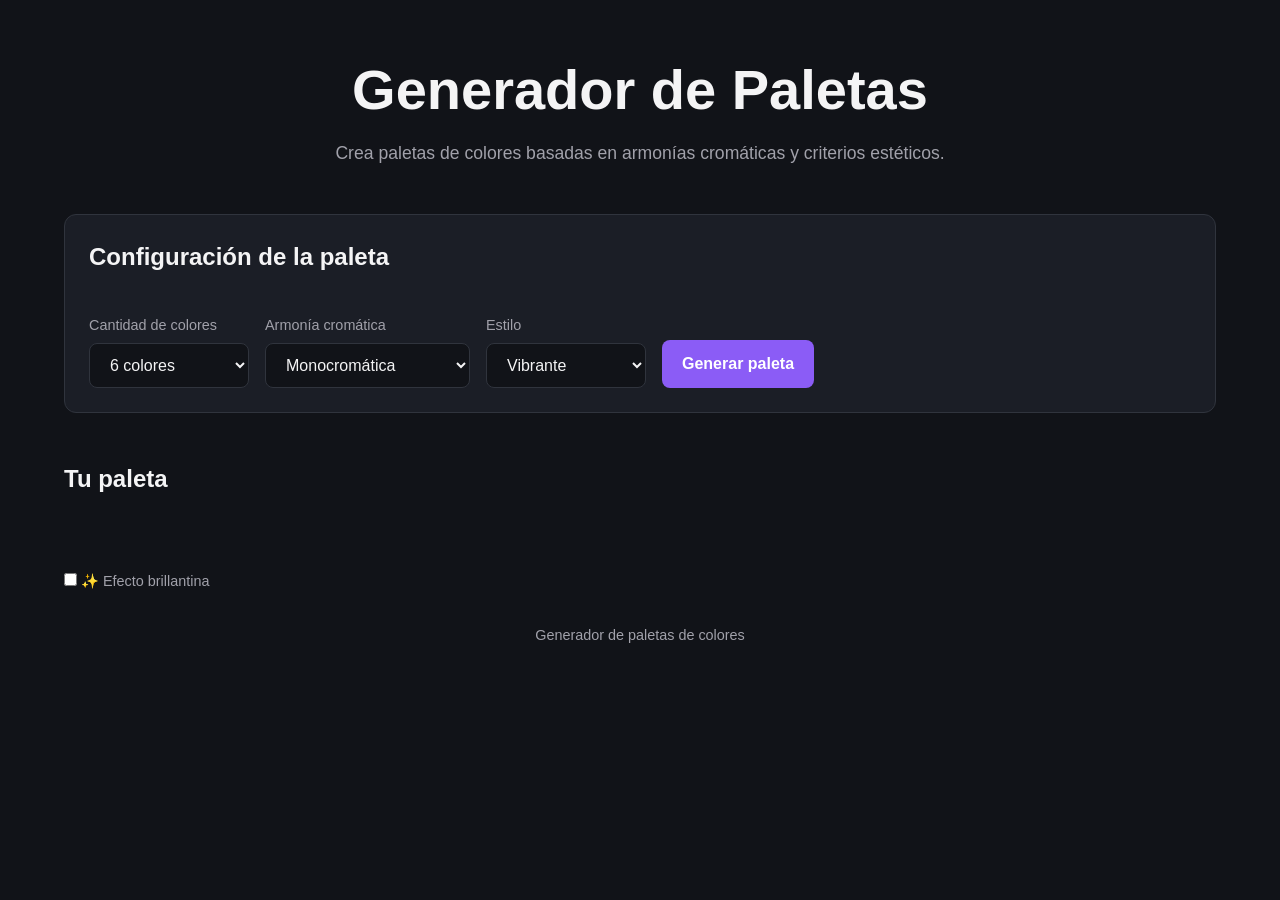
<file: index.html>
<!DOCTYPE html>
<html lang="es">

<head>
    <meta charset="UTF-8">
    <meta name="viewport" content="width=device-width, initial-scale=1.0">

    <title>Generador de Paletas</title>

    <link rel="stylesheet" href="styles.css">
</head>

<body>

    <header>
        <h1>Generador de Paletas</h1>

        <p>
            Crea paletas de colores basadas en armonías cromáticas y criterios estéticos.
        </p>
    </header>

    <main>

        <section aria-labelledby="palette-settings-title">

            <h2 id="palette-settings-title">
                Configuración de la paleta
            </h2>

            <div class="setting">

                <label for="palette-size">
                    Cantidad de colores
                </label>

                <select id="palette-size" name="palette-size">
                    <option value="6">6 colores</option>
                    <option value="8">8 colores</option>
                    <option value="9">9 colores</option>
                </select>

            </div>


            <div class="setting">

                <label for="harmony">
                    Armonía cromática
                </label>

                <select id="harmony" name="harmony">

                    <option value="monochromatic">
                        Monocromática
                    </option>

                    <option value="analogous">
                        Análoga
                    </option>

                    <option value="complementary">
                        Complementaria
                    </option>

                    <option value="splitComplementary">
                        Split-complementaria
                    </option>

                    <option value="triadic">
                        Triádica
                    </option>

                    <option value="tetradic">
                        Tetrádica
                    </option>

                    <option value="random">
                        Aleatoria
                    </option>

                </select>

            </div>


            <div class="setting">

                <label for="style">
                    Estilo
                </label>

                <select id="style" name="style">

                    <option value="vibrant">
                        Vibrante
                    </option>

                    <option value="pastel">
                        Pastel
                    </option>

                    <option value="dark">
                        Oscura
                    </option>

                    <option value="light">
                        Clara
                    </option>

                    <option value="muted">
                        Apagada
                    </option>

                </select>

            </div>


            <button type="button" id="generate-button">
                Generar paleta
            </button>

        </section>


        <section aria-labelledby="palette-title">

            <h2 id="palette-title">
                Tu paleta
            </h2>

            <div id="palette" aria-live="polite" aria-label="Colores de la paleta">
                <!-- Los colores serán generados por JavaScript -->
            </div>

        </section>

        <div class="glitter-setting">

            <label>
                <input type="checkbox" id="glitter-toggle">
                ✨ Efecto brillantina
            </label>

        </div>

    </main>


    <footer>

        <p>
            Generador de paletas de colores
        </p>

    </footer>


    <div id="toast" role="status" aria-live="polite" aria-atomic="true">
    </div>


    <script src="script.js"></script>

</body>

</html>
</file>
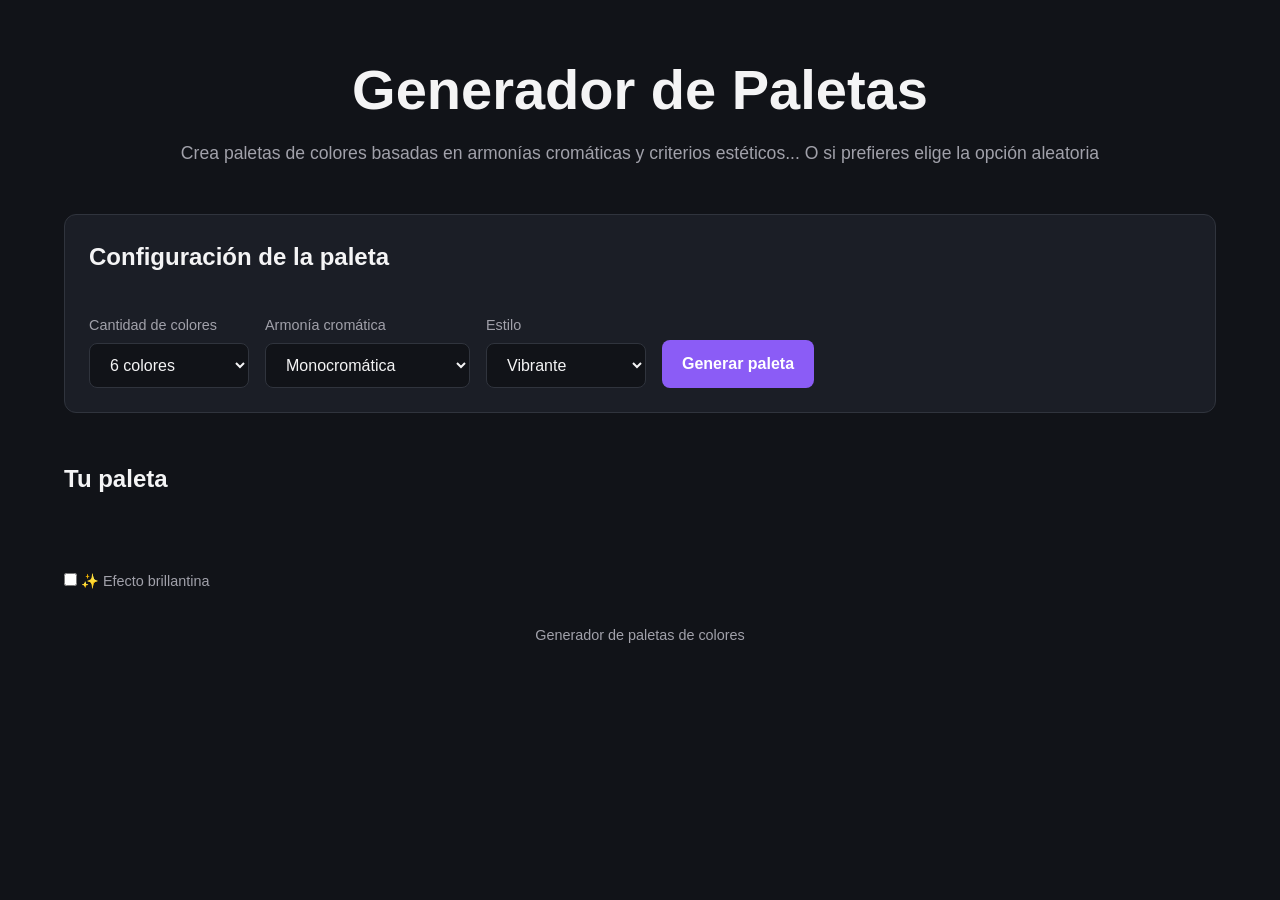
<file: Desarrollo/index.html>
<!DOCTYPE html>
<html lang="es">

<head>
    <meta charset="UTF-8">
    <meta name="viewport" content="width=device-width, initial-scale=1.0">

    <title>Generador de Paletas</title>

    <link rel="stylesheet" href="styles.css">
</head>

<body>

    <header>
        <h1>Generador de Paletas</h1>

        <p>
            Crea paletas de colores basadas en armonías cromáticas y criterios estéticos... O si prefieres elige la
            opción aleatoria
        </p>
    </header>

    <main>

        <section aria-labelledby="palette-settings-title">

            <h2 id="palette-settings-title">
                Configuración de la paleta
            </h2>

            <div class="setting">

                <label for="palette-size">
                    Cantidad de colores
                </label>

                <select id="palette-size" name="palette-size">
                    <option value="6">6 colores</option>
                    <option value="8">8 colores</option>
                    <option value="9">9 colores</option>
                </select>

            </div>


            <div class="setting">

                <label for="harmony">
                    Armonía cromática
                </label>

                <select id="harmony" name="harmony">

                    <option value="monochromatic">
                        Monocromática
                    </option>

                    <option value="analogous">
                        Análoga
                    </option>

                    <option value="complementary">
                        Complementaria
                    </option>

                    <option value="splitComplementary">
                        Split-complementaria
                    </option>

                    <option value="triadic">
                        Triádica
                    </option>

                    <option value="tetradic">
                        Tetrádica
                    </option>

                    <option value="random">
                        Aleatoria
                    </option>

                </select>

            </div>


            <div class="setting">

                <label for="style">
                    Estilo
                </label>

                <select id="style" name="style">

                    <option value="vibrant">
                        Vibrante
                    </option>

                    <option value="pastel">
                        Pastel
                    </option>

                    <option value="dark">
                        Oscura
                    </option>

                    <option value="light">
                        Clara
                    </option>

                    <option value="muted">
                        Apagada
                    </option>

                </select>

            </div>


            <button type="button" id="generate-button">
                Generar paleta
            </button>

        </section>


        <section aria-labelledby="palette-title">

            <h2 id="palette-title">
                Tu paleta
            </h2>

            <div id="palette" aria-live="polite" aria-label="Colores de la paleta">
                <!-- Los colores serán generados por JavaScript -->
            </div>

        </section>

        <div class="glitter-setting">

            <label>
                <input type="checkbox" id="glitter-toggle">
                ✨ Efecto brillantina
            </label>

        </div>

    </main>


    <footer>

        <p>
            Generador de paletas de colores
        </p>

    </footer>


    <div id="toast" role="status" aria-live="polite" aria-atomic="true">
    </div>


    <script src="script.js"></script>

</body>

</html>
</file>
<file: styles.css>
/* =========================
   VARIABLES
   ========================= */

:root {
  --background: #111318;
  --surface: #1b1e26;
  --surface-hover: #242832;

  --text: #f4f4f5;
  --text-muted: #a1a1aa;

  --accent: #8b5cf6;
  --accent-hover: #7c3aed;

  --border: #30343d;

  --radius: 0.75rem;
}

/* =========================
   RESET BÁSICO
   ========================= */

* {
  box-sizing: border-box;
  margin: 0;
  padding: 0;
}

body {
  min-height: 100vh;

  background-color: var(--background);
  color: var(--text);

  font-family: Arial, sans-serif;
  line-height: 1.5;
}

/* =========================
   HEADER
   ========================= */

header {
  padding: 3rem 5%;
  text-align: center;
}

header h1 {
  margin-bottom: 0.5rem;
  font-size: clamp(2rem, 5vw, 3.5rem);
}

header p {
  color: var(--text-muted);
  font-size: 1.1rem;
}

/* =========================
   MAIN
   ========================= */

main {
  width: min(90%, 75rem);
  margin: 0 auto;
}

/* =========================
   CONFIGURACIÓN
   ========================= */

section {
  margin-bottom: 3rem;
}

section h2 {
  margin-bottom: 1.5rem;
  font-size: 1.5rem;
}

section:first-child {
  display: flex;
  align-items: end;
  gap: 1rem;
  flex-wrap: wrap;

  padding: 1.5rem;

  background-color: var(--surface);
  border: 0.0625rem solid var(--border);
  border-radius: var(--radius);
}

section:first-child h2 {
  width: 100%;
}

/* =========================
   SELECTOR
   ========================= */

section:first-child div {
  display: flex;
  flex-direction: column;
  gap: 0.4rem;
}

label {
  color: var(--text-muted);
  font-size: 0.9rem;
}

select {
  min-width: 10rem;

  padding: 0.75rem 1rem;

  background-color: var(--background);
  color: var(--text);

  border: 0.0625rem solid var(--border);
  border-radius: 0.5rem;

  font: inherit;
  cursor: pointer;
}

/* =========================
   BOTÓN
   ========================= */

button {
  padding: 0.75rem 1.25rem;

  background-color: var(--accent);
  color: white;

  border: none;
  border-radius: 0.5rem;

  font: inherit;
  font-weight: 600;

  cursor: pointer;

  transition:
    background-color 0.2s ease,
    transform 0.2s ease;
}

button:hover {
  background-color: var(--accent-hover);
  transform: translateY(-0.1rem);
}

button:active {
  transform: translateY(0);
}

/* =========================
   FOCO
   ========================= */

button:focus-visible,
select:focus-visible {
  outline: 0.1875rem solid var(--accent);
  outline-offset: 0.2rem;
}

/* =========================
   PALETA
   ========================= */

#palette {
  display: grid;

  grid-template-columns: repeat(auto-fit, minmax(12rem, 1fr));

  gap: 1rem;
}

/* =========================
   TARJETAS DE COLOR
   ========================= */

.color-card {
  min-height: 15rem;

  display: flex;
  flex-direction: column;
  justify-content: end;

  overflow: hidden;

  background-color: var(--surface);

  border: 0.0625rem solid var(--border);
  border-radius: var(--radius);
}

.color-preview {
  position: relative;
  flex: 1;
  min-height: 16rem;
}

.color-code {
  width: 100%;

  padding: 0.5rem 0.75rem;

  background-color: var(--surface);

  font-family: monospace;
  font-size: 0.875rem;
  font-weight: bold;

  text-align: left;

  overflow-wrap: anywhere;
}

.color-info {
  display: flex;
  flex-direction: column;
  padding: 0.25rem;
}

/* =========================
   FOOTER
   ========================= */

footer {
  padding: 2rem 5%;

  color: var(--text-muted);

  text-align: center;
  font-size: 0.9rem;
}

/* =========================
   TOAST
   ========================= */

#toast {
  position: fixed;

  bottom: 2rem;
  left: 50%;

  transform: translateX(-50%);

  padding: 0.75rem 1.25rem;

  background-color: var(--surface);
  color: var(--text);

  border: 0.0625rem solid var(--border);
  border-radius: 0.5rem;

  opacity: 0;
  pointer-events: none;

  transition: opacity 0.3s ease;
}

#toast.visible {
  opacity: 1;
}

/* =========================
   RESPONSIVE
   ========================= */

@media (max-width: 40rem) {
  section:first-child {
    align-items: stretch;
    flex-direction: column;
  }

  section:first-child div,
  select,
  button {
    width: 100%;
  }

  #palette {
    grid-template-columns: 1fr;
  }
}

/* 
hace que estilo desaparezca cuando harmony === "random"y ninguna regla de display pueda sobreescribirlo
*/
[hidden] {
  display: none !important;
}

/* =========================
   EFECTO BRILLANTINA
   ========================= */

.color-preview {
  position: relative;
}

.sparkles {
  position: absolute;
  inset: 0;

  pointer-events: none;
}

.sparkle {
  position: absolute;

  left: var(--x);
  top: var(--y);

  width: var(--size);
  aspect-ratio: 1;

  border-radius: 50%;

  background-color: white;

  opacity: 0;

  transform: scale(0.5);

  animation: sparkle var(--duration) ease-in-out infinite;

  animation-delay: var(--delay);
}

@keyframes sparkle {
  0% {
    opacity: 0;
    transform: scale(0.5);
  }

  50% {
    opacity: var(--max-opacity);
    transform: scale(1.25);
  }

  100% {
    opacity: 0;
    transform: scale(0.5);
  }
}
</file>
<file: Desarrollo/styles.css>
/* =========================
   VARIABLES
   ========================= */

:root {
  --background: #111318;
  --surface: #1b1e26;
  --surface-hover: #242832;

  --text: #f4f4f5;
  --text-muted: #a1a1aa;

  --accent: #8b5cf6;
  --accent-hover: #7c3aed;

  --border: #30343d;

  --radius: 0.75rem;
}

/* =========================
   RESET BÁSICO
   ========================= */

* {
  box-sizing: border-box;
  margin: 0;
  padding: 0;
}

body {
  min-height: 100vh;

  background-color: var(--background);
  color: var(--text);

  font-family: Arial, sans-serif;
  line-height: 1.5;
}

/* =========================
   HEADER
   ========================= */

header {
  padding: 3rem 5%;
  text-align: center;
}

header h1 {
  margin-bottom: 0.5rem;
  font-size: clamp(2rem, 5vw, 3.5rem);
}

header p {
  color: var(--text-muted);
  font-size: 1.1rem;
}

/* =========================
   MAIN
   ========================= */

main {
  width: min(90%, 75rem);
  margin: 0 auto;
}

/* =========================
   CONFIGURACIÓN
   ========================= */

section {
  margin-bottom: 3rem;
}

section h2 {
  margin-bottom: 1.5rem;
  font-size: 1.5rem;
}

section:first-child {
  display: flex;
  align-items: end;
  gap: 1rem;
  flex-wrap: wrap;

  padding: 1.5rem;

  background-color: var(--surface);
  border: 0.0625rem solid var(--border);
  border-radius: var(--radius);
}

section:first-child h2 {
  width: 100%;
}

/* =========================
   SELECTOR
   ========================= */

section:first-child div {
  display: flex;
  flex-direction: column;
  gap: 0.4rem;
}

label {
  color: var(--text-muted);
  font-size: 0.9rem;
}

select {
  min-width: 10rem;

  padding: 0.75rem 1rem;

  background-color: var(--background);
  color: var(--text);

  border: 0.0625rem solid var(--border);
  border-radius: 0.5rem;

  font: inherit;
  cursor: pointer;
}

/* =========================
   BOTÓN
   ========================= */

button {
  padding: 0.75rem 1.25rem;

  background-color: var(--accent);
  color: white;

  border: none;
  border-radius: 0.5rem;

  font: inherit;
  font-weight: 600;

  cursor: pointer;

  transition:
    background-color 0.2s ease,
    transform 0.2s ease;
}

button:hover {
  background-color: var(--accent-hover);
  transform: translateY(-0.1rem);
}

button:active {
  transform: translateY(0);
}

/* =========================
   FOCO
   ========================= */

button:focus-visible,
select:focus-visible {
  outline: 0.1875rem solid var(--accent);
  outline-offset: 0.2rem;
}

/* =========================
   PALETA
   ========================= */

#palette {
  display: grid;

  grid-template-columns: repeat(auto-fit, minmax(12rem, 1fr));

  gap: 1rem;
}

/* =========================
   TARJETAS DE COLOR
   ========================= */

.color-card {
  min-height: 15rem;

  display: flex;
  flex-direction: column;
  justify-content: end;

  overflow: hidden;

  background-color: var(--surface);

  border: 0.0625rem solid var(--border);
  border-radius: var(--radius);
}

.color-preview {
  position: relative;
  flex: 1;
  min-height: 16rem;
}

.color-code {
  width: 100%;

  padding: 0.5rem 0.75rem;

  background-color: var(--surface);

  font-family: monospace;
  font-size: 0.875rem;
  font-weight: bold;

  text-align: left;

  overflow-wrap: anywhere;
}

.color-info {
  display: flex;
  flex-direction: column;
  padding: 0.25rem;
}

/* =========================
   FOOTER
   ========================= */

footer {
  padding: 2rem 5%;

  color: var(--text-muted);

  text-align: center;
  font-size: 0.9rem;
}

/* =========================
   TOAST
   ========================= */

#toast {
  position: fixed;

  bottom: 2rem;
  left: 50%;

  transform: translateX(-50%);

  padding: 0.75rem 1.25rem;

  background-color: var(--surface);
  color: var(--text);

  border: 0.0625rem solid var(--border);
  border-radius: 0.5rem;

  opacity: 0;
  pointer-events: none;

  transition: opacity 0.3s ease;
}

#toast.visible {
  opacity: 1;
}

/* =========================
   RESPONSIVE
   ========================= */

@media (max-width: 40rem) {
  section:first-child {
    align-items: stretch;
    flex-direction: column;
  }

  section:first-child div,
  select,
  button {
    width: 100%;
  }

  #palette {
    grid-template-columns: 1fr;
  }
}

/* 
hace que estilo desaparezca cuando harmony === "random"y ninguna regla de display pueda sobreescribirlo
*/
[hidden] {
  display: none !important;
}

/* =========================
   EFECTO BRILLANTINA
   ========================= */

.color-preview {
  position: relative;
}

.sparkles {
  position: absolute;
  inset: 0;

  pointer-events: none;
}

.sparkle {
  position: absolute;

  left: var(--x);
  top: var(--y);

  width: var(--size);
  aspect-ratio: 1;

  border-radius: 50%;

  background-color: white;

  opacity: 0;

  transform: scale(0.5);

  animation: sparkle var(--duration) ease-in-out infinite;

  animation-delay: var(--delay);
}

@keyframes sparkle {
  0% {
    opacity: 0;
    transform: scale(0.5);
  }

  50% {
    opacity: var(--max-opacity);
    transform: scale(1.25);
  }

  100% {
    opacity: 0;
    transform: scale(0.5);
  }
}
</file>
